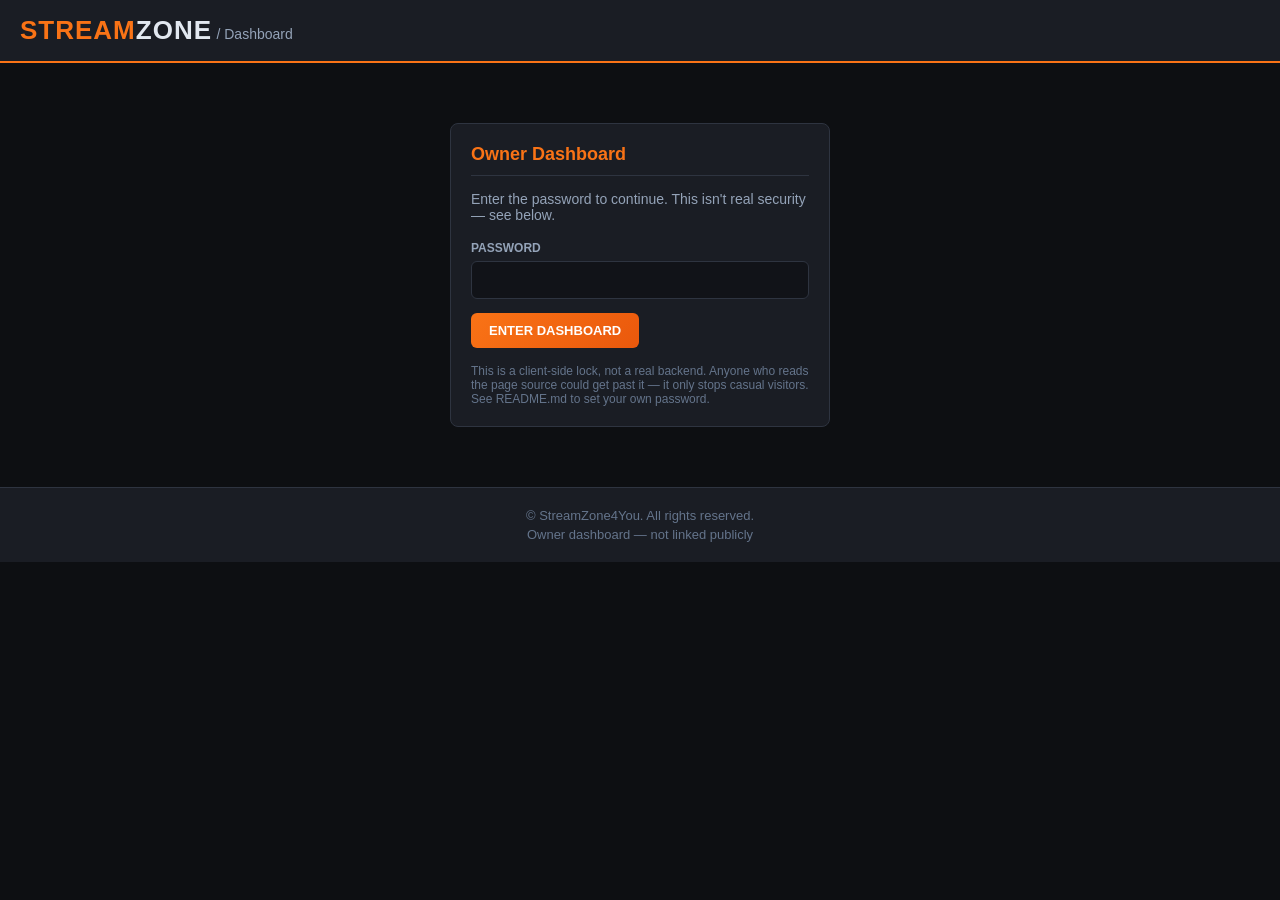
<file: dashboard.html>
<!DOCTYPE html>
<html lang="en">
<head>
<meta charset="utf-8">
<meta name="viewport" content="width=device-width,initial-scale=1">
<meta name="robots" content="noindex, nofollow">
<title>Dashboard — StreamZone4You</title>
<link rel="stylesheet" href="assets/css/style.css">
<link rel="stylesheet" href="assets/css/dashboard.css">
</head>
<body>

  <header>
    <div class="logo-container">
      <div class="logo"><a href="index.html">Stream<span>Zone</span></a> <span style="font-size:14px;color:#94a3b8;">/ Dashboard</span></div>
    </div>
  </header>

  <!-- LOCK SCREEN: shown until the correct password is entered -->
  <div id="lock-screen" class="admin-wrap">
    <div class="admin-panel" style="max-width:380px;margin:60px auto;">
      <h2>Owner Dashboard</h2>
      <p style="color:#94a3b8;font-size:14px;margin-bottom:18px;">
        Enter the password to continue. This isn't real security — see below.
      </p>
      <form id="lock-form">
        <div class="field">
          <label for="password-input">Password</label>
          <input id="password-input" type="password" autocomplete="current-password" required>
        </div>
        <div class="btn-row">
          <button type="submit" class="btn btn-primary">Enter dashboard</button>
        </div>
      </form>
      <div id="lock-status" class="status-msg" style="display:none;"></div>
      <p style="font-size:12px;color:#64748b;margin-bottom:0;margin-top:16px;">
        This is a client-side lock, not a real backend. Anyone who reads the
        page source could get past it — it only stops casual visitors. See
        README.md to set your own password.
      </p>
    </div>
  </div>

  <!-- DASHBOARD (hidden until unlocked) -->
  <div id="dash-root" class="admin-wrap" style="display:none;">

    <div class="admin-note">
      Everything here edits an <strong>in-browser copy</strong> of your data —
      nothing saves itself. Each tab has its own <strong>Download</strong>
      button; grab the updated file and replace it in your GitHub repo, then
      commit/push to actually publish the change.
    </div>

    <div class="dash-tabs" role="tablist">
      <button class="dash-tab active" data-tab="settings">Site settings</button>
      <button class="dash-tab" data-tab="posts">Posts</button>
    </div>

    <!-- SITE SETTINGS PANEL -->
    <div class="dash-panel active" id="panel-settings">
      <div class="admin-panel">
        <h2>Site Settings</h2>
        <p style="color:#94a3b8;font-size:13px;margin-top:-8px;">
          Drives the page titles and footer copyright text across the site
          (the header wordmark stays as its own styled graphic).
        </p>
        <form id="settings-form">
          <div class="field">
            <label for="site-name-input">Site name</label>
            <input id="site-name-input" type="text" required>
          </div>
          <div class="field">
            <label for="tagline-input">Tagline</label>
            <input id="tagline-input" type="text">
          </div>
          <div class="field">
            <label for="logo-text-input">Logo text (reserved for future use)</label>
            <input id="logo-text-input" type="text">
          </div>
          <div class="btn-row">
            <button type="submit" class="btn btn-primary">Save Settings</button>
          </div>
        </form>
        <div id="settings-status" class="status-msg" style="display:none;"></div>
        <div class="download-banner">
          <button id="download-settings-btn" class="btn btn-primary">⬇ Download site-config.json</button>
        </div>
      </div>
    </div>

    <!-- POSTS PANEL -->
    <div class="dash-panel" id="panel-posts">
      <div class="admin-panel">
        <h2 id="form-heading">Add New Post</h2>
        <form id="post-form">
          <div class="field">
            <label for="title-input">Title</label>
            <input id="title-input" type="text" placeholder="e.g. Sample Action Movie (2026)" required>
          </div>
          <div class="field-row">
            <div class="field">
              <label for="slug-input">Slug (URL id, auto-filled)</label>
              <input id="slug-input" type="text" required>
            </div>
            <div class="field">
              <label for="category-input">Category</label>
              <input id="category-input" list="category-options" type="text" placeholder="Action" required>
              <datalist id="category-options">
                <option value="Action">
                <option value="Comedy">
                <option value="Drama">
                <option value="Sci-fi">
              </datalist>
            </div>
          </div>
          <div class="field-row">
            <div class="field">
              <label for="year-input">Year</label>
              <input id="year-input" type="text" placeholder="2026" required>
            </div>
            <div class="field">
              <label for="date-input">Date</label>
              <input id="date-input" type="date" required>
            </div>
          </div>
          <div class="field">
            <label for="thumbnail-input">Thumbnail image URL</label>
            <input id="thumbnail-input" type="text" placeholder="https://...">
          </div>
          <div class="field">
            <label for="body-input">Post body (HTML — paragraphs, &lt;h3&gt;, tables, etc.)</label>
            <textarea id="body-input" placeholder="&lt;p&gt;Synopsis...&lt;/p&gt;"></textarea>
          </div>
          <div class="btn-row">
            <button type="submit" class="btn btn-primary">Save Post</button>
            <button type="button" id="cancel-edit-btn" class="btn btn-secondary" style="display:none;">Cancel Edit</button>
          </div>
        </form>
        <div id="status-msg" class="status-msg" style="display:none;"></div>
      </div>

      <div class="admin-panel">
        <h2>Current Posts</h2>
        <div id="post-list"></div>
      </div>

      <div class="download-banner">
        <p style="margin-top:0;color:#94a3b8;font-size:13px;">When you're finished adding/editing posts:</p>
        <button id="download-btn" class="btn btn-primary">⬇ Download posts.json</button>
        <p style="font-size:12px;color:#64748b;margin-bottom:0;margin-top:14px;">
          Opening this page without a local server? Load your current file manually:
        </p>
        <input id="import-input" type="file" accept="application/json" style="margin-top:8px;">
      </div>
    </div>

    <div class="btn-row" style="margin-top:20px;">
      <button id="logout-btn" class="btn btn-secondary">Lock this page</button>
    </div>

  </div>

  <footer>
    <span data-site="copyright-year-name">&copy; StreamZone4You. All rights reserved.</span>
    <span style="display:block;margin-top:4px;">Owner dashboard — not linked publicly</span>
  </footer>

  <script src="assets/js/dashboard.js"></script>
</body>
</html>
</file>
<file: assets/css/style.css>
/* =========================================================
   StreamZone4You — static site stylesheet
   Ported from the original Blogger theme, adapted for
   plain HTML/CSS/JS so it can run on GitHub Pages.
   ========================================================= */

/* --- SYSTEM RESET --- */
* { box-sizing: border-box; }
body {
  background-color: #0d0f12;
  color: #e2e8f0;
  font-family: 'Segoe UI', Tahoma, Geneva, Verdana, sans-serif;
  margin: 0;
  padding: 0;
}
a {
  text-decoration: none;
  color: #38bdf8;
  transition: 0.2s ease-in-out;
}
a:hover {
  color: #f97316;
}

/* --- 1. TOP CATEGORIES ROW --- */
.top-category-bar {
  background-color: #0b0c10;
  padding: 10px 20px;
  border-bottom: 2px solid #1a1d24;
  display: flex;
  align-items: center;
  gap: 16px;
}
#top-categories {
  flex: 1;
  min-width: 0;
}
.top-category-bar ul {
  list-style: none;
  padding: 0;
  margin: 0;
  display: flex;
  gap: 20px;
  overflow-x: auto;
  white-space: nowrap;
}
.top-category-bar ul li a {
  font-size: 13px;
  color: #94a3b8;
  font-weight: 700;
  text-transform: uppercase;
  cursor: pointer;
}
.top-category-bar ul li a:hover,
.top-category-bar ul li a.active {
  color: #38bdf8;
}

/* --- 1b. YEAR FILTER DROPDOWN --- */
#top-categories-year { flex-shrink: 0; }
.year-filter { position: relative; }
.year-filter summary {
  list-style: none;
  cursor: pointer;
  font-size: 13px;
  color: #94a3b8;
  font-weight: 700;
  text-transform: uppercase;
  padding: 4px 2px;
  user-select: none;
  white-space: nowrap;
}
.year-filter summary::-webkit-details-marker { display: none; }
.year-filter summary::after {
  content: ' \25BE';
  font-size: 11px;
  margin-left: 4px;
  color: #f97316;
}
.year-filter[open] summary::after { content: ' \25B4'; }
.year-filter summary:hover { color: #38bdf8; }
.year-filter ul {
  list-style: none;
  margin: 8px 0 0 0;
  padding: 6px 0;
  position: absolute;
  top: 100%;
  right: 0;
  min-width: 110px;
  background-color: #1a1d24;
  border: 1px solid #2a2e37;
  border-radius: 6px;
  box-shadow: 0 10px 25px rgba(0,0,0,0.5);
  z-index: 2000;
  display: flex;
  flex-direction: column;
}
.year-filter ul li { white-space: nowrap; }
.year-filter ul li a {
  display: block;
  padding: 8px 16px;
  font-size: 13px;
  color: #94a3b8;
  font-weight: 600;
  text-transform: none;
  cursor: pointer;
}
.year-filter ul li a:hover {
  color: #38bdf8;
  background-color: #23262e;
}
@media (max-width: 480px) {
  .year-filter ul { right: auto; left: 0; }
}

/* --- 2. MAIN HEADER & LOGO --- */
header {
  background-color: #1a1d24;
  padding: 15px 20px 5px 20px;
  display: flex;
  flex-direction: column;
  border-bottom: 2px solid #f97316;
  position: sticky;
  top: 0;
  z-index: 1000;
}
.logo-container {
  display: flex;
  justify-content: space-between;
  align-items: center;
  margin-bottom: 10px;
}
.logo a {
  font-size: 26px;
  font-weight: 800;
  color: #f97316;
  text-transform: uppercase;
  letter-spacing: 1px;
}
.logo span { color: #e2e8f0; }

/* --- HAMBURGER TOGGLE (mobile nav) --- */
.nav-toggle {
  display: none;
  flex-direction: column;
  justify-content: center;
  gap: 5px;
  width: 32px;
  height: 32px;
  background: none;
  border: none;
  cursor: pointer;
  padding: 0;
}
.nav-toggle span {
  display: block;
  width: 100%;
  height: 2px;
  background-color: #e2e8f0;
  border-radius: 2px;
}
@media (max-width: 640px) {
  .nav-toggle { display: flex; }
  .pages-menu ul {
    display: none;
    flex-direction: column;
    gap: 0;
  }
  .pages-menu ul.open,
  .pages-menu.open ul {
    display: flex;
  }
  .pages-menu ul li a {
    display: block;
    padding: 10px 0;
    border-bottom: 1px solid #2e3440;
  }
}

/* --- 3. PAGES ROW --- */
.pages-menu ul {
  list-style: none;
  padding: 0;
  margin: 0 0 10px 0;
  display: flex;
  gap: 20px;
  overflow-x: auto;
}
.pages-menu ul li a {
  font-size: 14px;
  color: #e2e8f0;
  font-weight: 600;
}
.pages-menu ul li a:hover { color: #f97316; }

/* --- SEARCH BAR --- */
.search-box {
  margin: 20px 0;
  display: flex;
}
.search-box input[type="text"] {
  flex: 1;
  padding: 10px 14px;
  border: 1px solid #2e3440;
  border-radius: 6px 0 0 6px;
  background-color: #1a1d24;
  color: #e2e8f0;
  font-size: 14px;
  outline: none;
}
.search-box input[type="text"]:focus { border-color: #f97316; }
.search-box button {
  padding: 10px 18px;
  border: none;
  border-radius: 0 6px 6px 0;
  background: linear-gradient(135deg, #f97316, #ea580c);
  color: #fff;
  font-weight: 700;
  cursor: pointer;
}
.search-box button:hover { background: #38bdf8; color: #0d0f12; }

/* --- MAIN CONTAINER --- */
.container {
  max-width: 1200px;
  margin: 30px auto;
  padding: 0 15px;
}
.section-title {
  font-size: 22px;
  font-weight: 700;
  margin-bottom: 20px;
  border-left: 4px solid #f97316;
  padding-left: 10px;
  text-transform: uppercase;
}
.empty-state {
  color: #64748b;
  font-size: 14px;
  padding: 30px 10px;
  text-align: center;
}

/* --- POST GRID --- */
.post-grid {
  display: grid;
  grid-template-columns: repeat(auto-fill, minmax(180px, 1fr));
  gap: 15px;
}
.anime-card {
  background-color: #1a1d24;
  border-radius: 8px;
  overflow: hidden;
  border: 1px solid #2e3440;
  transition: transform 0.3s ease, border-color 0.3s ease;
  display: flex;
  flex-direction: column;
  justify-content: space-between;
  text-decoration: none;
  color: inherit;
  cursor: pointer;
}
.anime-card:hover {
  transform: translateY(-5px);
  border-color: #f97316;
}
.card-thumbnail {
  width: 100%;
  height: 240px;
  object-fit: cover;
  background-color: #2d3748;
  display: block;
}
.card-info {
  padding: 10px;
  display: flex;
  flex-direction: column;
  justify-content: space-between;
  flex-grow: 1;
}
.card-title {
  font-size: 13px;
  font-weight: 600;
  margin: 0 0 8px 0;
  line-height: 1.4;
  height: 36px;
  overflow: hidden;
  display: -webkit-box;
  -webkit-line-clamp: 2;
  -webkit-box-orient: vertical;
}
.download-btn {
  display: block;
  text-align: center;
  background: linear-gradient(135deg, #f97316, #ea580c);
  color: #fff;
  padding: 8px;
  border-radius: 4px;
  font-size: 11px;
  font-weight: 700;
  text-transform: uppercase;
}
.download-btn:hover { background: #38bdf8; color: #0d0f12; }

/* --- MOBILE: FORCE 2 POSTS PER ROW --- */
@media screen and (max-width: 600px) {
  .post-grid {
    grid-template-columns: repeat(2, 1fr) !important;
    gap: 10px !important;
  }
  .card-thumbnail { height: 200px !important; }
  .card-title { font-size: 12px !important; }
  .post-body-single img { max-height: 340px; }
}

/* --- SINGLE POST PAGE --- */
.single-post {
  background-color: #1a1d24;
  padding: 25px;
  border-radius: 8px;
  border: 1px solid #2e3440;
}
.post-meta {
  font-size: 12px;
  color: #64748b;
  margin-bottom: 10px;
  text-transform: uppercase;
  letter-spacing: .5px;
}
.post-title-single {
  font-size: 28px;
  color: #f97316;
  margin-top: 0;
  margin-bottom: 20px;
  font-weight: 800;
  line-height: 1.3;
}
.post-body-single {
  font-size: 16px;
  line-height: 1.6;
  color: #e2e8f0;
}
.post-body-single img {
  max-width: 100% !important;
  max-height: 480px;
  width: auto;
  height: auto !important;
  object-fit: contain;
  border-radius: 8px;
  margin: 15px auto;
  display: block;
}
.post-body-single table {
  width: 100% !important;
  border-collapse: collapse;
  margin: 25px 0;
  background-color: #111318;
  border-radius: 8px;
  overflow: hidden;
  border: 1px solid #2e3440;
}
.post-body-single th, .post-body-single td {
  padding: 12px 15px;
  border-bottom: 1px solid #2e3440;
  text-align: left;
}
.post-body-single th {
  background-color: #f97316;
  color: #ffffff;
  font-weight: 700;
  text-transform: uppercase;
}
.post-body-single tr:last-child td { border-bottom: none; }
.post-body-single h3 {
  color: #f97316;
  border-bottom: 1px solid #2e3440;
  padding-bottom: 5px;
  margin-top: 30px;
}
.post-body-single ul { padding-left: 20px; }
.post-body-single li { margin-bottom: 8px; }
.back-link { display: inline-block; margin-bottom: 16px; font-size: 13px; font-weight: 600; }

/* --- FOOTER --- */
footer {
  background-color: #1a1d24;
  text-align: center;
  padding: 20px;
  margin-top: 50px;
  border-top: 1px solid #2e3440;
  font-size: 13px;
  color: #64748b;
}

/* --- AD SLOTS (empty placeholders — drop your own ad code in via JS/HTML) --- */
.ad-slot {
  margin: 20px 0;
  text-align: center;
}
</file>
<file: assets/css/dashboard.css>
/* Admin page styling — extends style.css */

.admin-wrap {
  max-width: 900px;
  margin: 30px auto;
  padding: 0 15px;
}
.admin-note {
  background-color: #1a1d24;
  border: 1px solid #2e3440;
  border-left: 4px solid #38bdf8;
  padding: 14px 16px;
  border-radius: 6px;
  font-size: 13px;
  color: #94a3b8;
  margin-bottom: 25px;
}
.admin-panel {
  background-color: #1a1d24;
  border: 1px solid #2e3440;
  border-radius: 8px;
  padding: 20px;
  margin-bottom: 25px;
}
.admin-panel h2 {
  margin-top: 0;
  font-size: 18px;
  color: #f97316;
  border-bottom: 1px solid #2e3440;
  padding-bottom: 10px;
}
.field {
  margin-bottom: 14px;
}
.field label {
  display: block;
  font-size: 12px;
  font-weight: 700;
  text-transform: uppercase;
  color: #94a3b8;
  margin-bottom: 6px;
}
.field input,
.field select,
.field textarea {
  width: 100%;
  padding: 10px 12px;
  border-radius: 6px;
  border: 1px solid #2e3440;
  background-color: #111318;
  color: #e2e8f0;
  font-size: 14px;
  font-family: inherit;
  outline: none;
}
.field input:focus,
.field select:focus,
.field textarea:focus { border-color: #f97316; }
.field textarea { min-height: 160px; resize: vertical; font-family: monospace; font-size: 13px; }
.field-row {
  display: grid;
  grid-template-columns: 1fr 1fr;
  gap: 14px;
}
@media (max-width: 600px) {
  .field-row { grid-template-columns: 1fr; }
}
.btn {
  padding: 10px 18px;
  border: none;
  border-radius: 6px;
  font-weight: 700;
  font-size: 13px;
  cursor: pointer;
  text-transform: uppercase;
}
.btn-primary {
  background: linear-gradient(135deg, #f97316, #ea580c);
  color: #fff;
}
.btn-primary:hover { background: #38bdf8; color: #0d0f12; }
.btn-secondary {
  background-color: #2e3440;
  color: #e2e8f0;
}
.btn-secondary:hover { background-color: #3b4252; }
.btn-danger {
  background-color: #7f1d1d;
  color: #fff;
}
.btn-danger:hover { background-color: #991b1b; }
.btn-row { display: flex; gap: 10px; margin-top: 10px; flex-wrap: wrap; }

.post-list-item {
  display: flex;
  align-items: center;
  gap: 12px;
  padding: 10px;
  border: 1px solid #2e3440;
  border-radius: 6px;
  margin-bottom: 8px;
  background-color: #111318;
}
.post-list-item img {
  width: 45px;
  height: 65px;
  object-fit: cover;
  border-radius: 4px;
  flex-shrink: 0;
}
.post-list-info { flex: 1; min-width: 0; }
.post-list-title {
  font-size: 14px;
  font-weight: 600;
  white-space: nowrap;
  overflow: hidden;
  text-overflow: ellipsis;
}
.post-list-meta { font-size: 12px; color: #64748b; }
.post-list-actions { display: flex; gap: 6px; flex-shrink: 0; }
.post-list-actions button {
  padding: 6px 10px;
  font-size: 11px;
}
.download-banner {
  background-color: #1a1d24;
  border: 1px solid #f97316;
  border-radius: 8px;
  padding: 16px;
  text-align: center;
  margin-top: 10px;
}
.status-msg {
  font-size: 13px;
  margin-top: 10px;
  padding: 10px;
  border-radius: 6px;
}
.status-msg.ok { background-color: #052e1c; color: #4ade80; border: 1px solid #166534; }
.status-msg.err { background-color: #2e0505; color: #f87171; border: 1px solid #7f1d1d; }

/* --- DASHBOARD TABS --- */
.dash-tabs {
  display: flex;
  gap: 6px;
  margin-bottom: 20px;
  border-bottom: 1px solid #2e3440;
  overflow-x: auto;
}
.dash-tab {
  padding: 10px 18px;
  background: none;
  border: none;
  border-bottom: 2px solid transparent;
  color: #94a3b8;
  font-weight: 700;
  font-size: 13px;
  text-transform: uppercase;
  cursor: pointer;
  white-space: nowrap;
}
.dash-tab:hover { color: #e2e8f0; }
.dash-tab.active {
  color: #f97316;
  border-bottom-color: #f97316;
}
.dash-panel { display: none; }
.dash-panel.active { display: block; }
</file>
